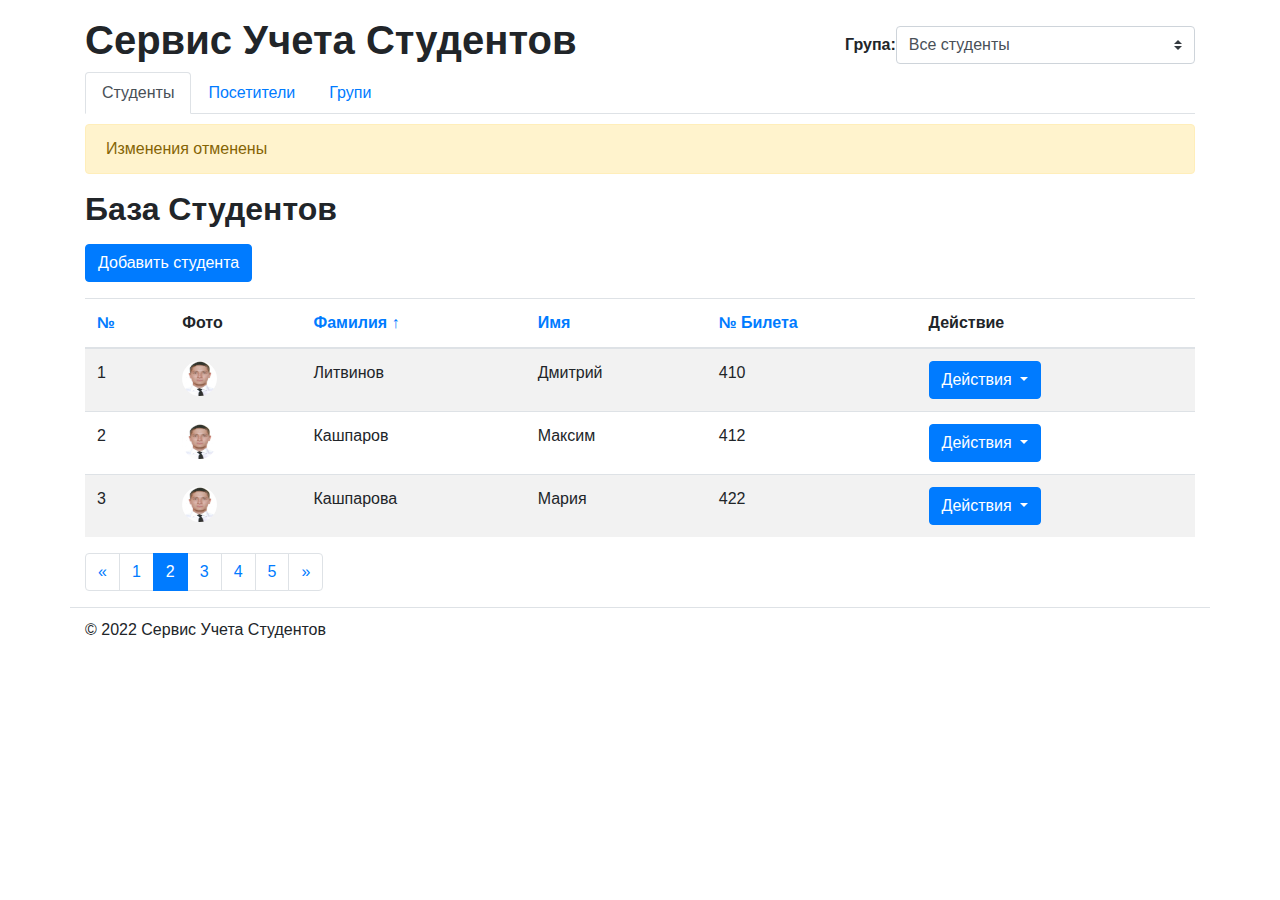
<file: student_proj/static/index.html>
<!DOCTYPE html>
<html lang="ru">
    <head>
        <meta charset="UTF-8">
        <title>Сервис учета студентов</title>
        <meta name="description"
              content="Система Учета Учебных Заведений">

        <!-- Include Style -->
        <link rel="stylesheet"
            href="https://cdn.jsdelivr.net/npm/bootstrap@4.4.1/dist/css/bootstrap.min.css"
            integrity="sha384-Vkoo8x4CGsO3+Hhxv8T/Q5PaXtkKtu6ug5TOeNV6gBiFeWPGFN9MuhOf23Q9Ifjh"
            crossorigin="anonymous">
        <link rel="stylesheet" href="./css/main.css">

<!--        <style type="text/css"> .col-sm-12, .col-sm-4, .col-sm-8 {border: 1px solid red;}</style>-->

    </head>
    <body>

        <!-- Start Container -->
        <div class="container">
            <!-- Start Header -->
            <div class="row mt-3" id="header">

                <!-- Logo -->
                <div class="col-sm-8">
                    <h1>Сервис Учета Студентов</h1>
                </div>
                <!-- Groups Selector -->
                <div class="col-sm-4 d-flex" id="group-selector">
                    <label for="group"><strong>Група:</strong></label>
                    <select class="custom-select" name="group" id="group">
                        <option value="">Все студенты</option>
                        <option value="">МтМ - 21, Литвинов Дмитрий (№ 254)</option>
                        <option value="">МтМ - 22, Виталий Подоба (№ 410)</option>
                    </select>
                </div>
            </div>
            <!-- End Header -->

            <!-- Start SubHeader -->
            <div class="row" id="sub-header">
                <div class="col-sm-12">
                    <ul class="nav nav-tabs">
                        <li class="nav-item">
                             <a class="nav-link active" aria-current="page" href="#">Студенты</a>
                        </li>
                        <li class="nav-item">
                            <a class="nav-link" href="#">Посетители</a>
                        </li>
                        <li class="nav-item">
                            <a class="nav-link" href="#">Групи</a>
                        </li>
                    </ul>
                </div>
            </div>
            <!-- End SubHeader -->

            <!-- Start Main Page Content -->
            <div class="row" id="content-columns">
                <div class="col-sm-12" id="content-column">

                    <!--Status Message-->
                    <div class="alert alert-warning" role="alert">
                        Изменения отменены
                    </div>

                    <h2 class="my-3">База Студентов</h2>

                    <!-- Add Student Button -->
                    <a class="btn btn-primary mb-3" href="#" role="button">
                        Добавить студента
                    </a>
                    <!-- Start Students Listing -->
                    <table class="table table-hover table-striped">
                        <thead>
                            <tr>
                                <th><a href="">№</a></th>
                                <th>Фото</th>
                                <th><a href="">Фамилия &uarr;</a></th>
                                <th><a href="#">Имя</a></th>
                                <th><a href="#">№ Билета</a></th>
                                <th>Действие</th>
                            </tr>
                        </thead>
                        <tbody>
                            <tr>
                                <td>1</td>
                                <td><img src="./img/Podoba.jpg" height="35" width="35" class="rounded-circle"></td>
                                <td>Литвинов</td>
                                <td>Дмитрий</td>
                                <td>410</td>
                                <td>
                                    <div class="dropdown">
                                        <button class="btn btn-primary dropdown-toggle" type="button" id="dropdownMenuButton" data-toggle="dropdown" aria-haspopup="true" aria-expanded="false">
                                            Действия
                                        </button>
                                        <div class="dropdown-menu" aria-labelledby="dropdownMenuButton">
                                            <a class="dropdown-item" href="#">Редактировать</a>
                                            <a class="dropdown-item" href="#">Посещения</a>
                                            <a class="dropdown-item" href="#">Удалить</a>
                                        </div>
</                                      div>
                                </td>
                            </tr>
                            <tr>
                                <td>2</td>
                                <td><img src="./img/Kashparov.jpg" height="35" width="35"  class="rounded-circle"></td>
                                <td>Кашпаров</td>
                                <td>Максим</td>
                                <td>412</td>
                                <td>
                                    <div class="dropdown">
                                        <button class="btn btn-primary dropdown-toggle" type="button" id="dropdownMenuButton" data-toggle="dropdown" aria-haspopup="true" aria-expanded="false">
                                            Действия
                                        </button>
                                        <div class="dropdown-menu" aria-labelledby="dropdownMenuButton">
                                            <a class="dropdown-item" href="#">Редактировать</a>
                                            <a class="dropdown-item" href="#">Посещения</a>
                                            <a class="dropdown-item" href="#">Удалить</a>
                                        </div>
</                                      div>
                                </td>
                            </tr>
                            <tr>
                                <td>3</td>
                                <td><img src="./img/Bohak.jpg" height="35" width="35"  class="rounded-circle"></td>
                                <td>Кашпарова</td>
                                <td>Мария</td>
                                <td>422</td>
                                <td>
                                    <div class="dropdown">
                                        <button class="btn btn-primary dropdown-toggle" type="button" id="dropdownMenuButton" data-toggle="dropdown" aria-haspopup="true" aria-expanded="false">
                                            Действия
                                        </button>
                                        <div class="dropdown-menu" aria-labelledby="dropdownMenuButton">
                                            <a class="dropdown-item" href="#">Редактировать</a>
                                            <a class="dropdown-item" href="#">Посещения</a>
                                            <a class="dropdown-item" href="#">Удалить</a>
                                        </div>
</                                      div>
                                </td>
                            </tr>
                        </tbody>
                    </table>
                    <nav aria-label="Page navigation example">
                      <ul class="pagination">
                        <li class="page-item">
                          <a class="page-link" href="#" aria-label="Previous">
                            <span aria-hidden="true">&laquo;</span>
                          </a>
                        </li>
                        <li class="page-item">
                            <a class="page-link" href="#">1</a>
                        </li>
                        <li class="page-item active">
                            <a class="page-link" href="#">2</a>
                        </li>
                        <li class="page-item">
                            <a class="page-link" href="#">3</a>
                        </li>
                        <li class="page-item">
                            <a class="page-link" href="#">4</a>
                        </li>
                        <li class="page-item">
                            <a class="page-link" href="#">5</a>
                        </li>
                        <li class="page-item">
                          <a class="page-link" href="#" aria-label="Next">
                            <span aria-hidden="true">&raquo;</span>
                          </a>
                        </li>
                      </ul>
                    </nav>
                    <!-- End Students Listing -->
                </div>
            </div>
            <!-- End Main Page Content -->

            <!-- Start Footer -->
            <div class="row" id="footer">
                <div class="col-sm-12">
                    &copy; 2022 Сервис Учета Студентов
                </div>
            </div>
            <!-- End Footer -->

        </div>
        <!-- End Container -->

        <!-- Optional JavaScript -->
        <!-- jQuery first, then Popper.js, then Bootstrap JS -->
        <script src="https://code.jquery.com/jquery-3.2.1.slim.min.js"
                integrity="sha384-KJ3o2DKtIkvYIK3UENzmM7KCkRr/rE9/Qpg6aAZGJwFDMVNA/GpGFF93hXpG5KkN"
                crossorigin="anonymous"></script>
        <script src="https://cdn.jsdelivr.net/npm/popper.js@1.12.9/dist/umd/popper.min.js"
                integrity="sha384-ApNbgh9B+Y1QKtv3Rn7W3mgPxhU9K/ScQsAP7hUibX39j7fakFPskvXusvfa0b4Q"
                crossorigin="anonymous"></script>
        <script src="https://cdn.jsdelivr.net/npm/bootstrap@4.0.0/dist/js/bootstrap.min.js"
                integrity="sha384-JZR6Spejh4U02d8jOt6vLEHfe/JQGiRRSQQxSfFWpi1MquVdAyjUar5+76PVCmYl"
                crossorigin="anonymous"></script>
    </body>
</html>
</file>
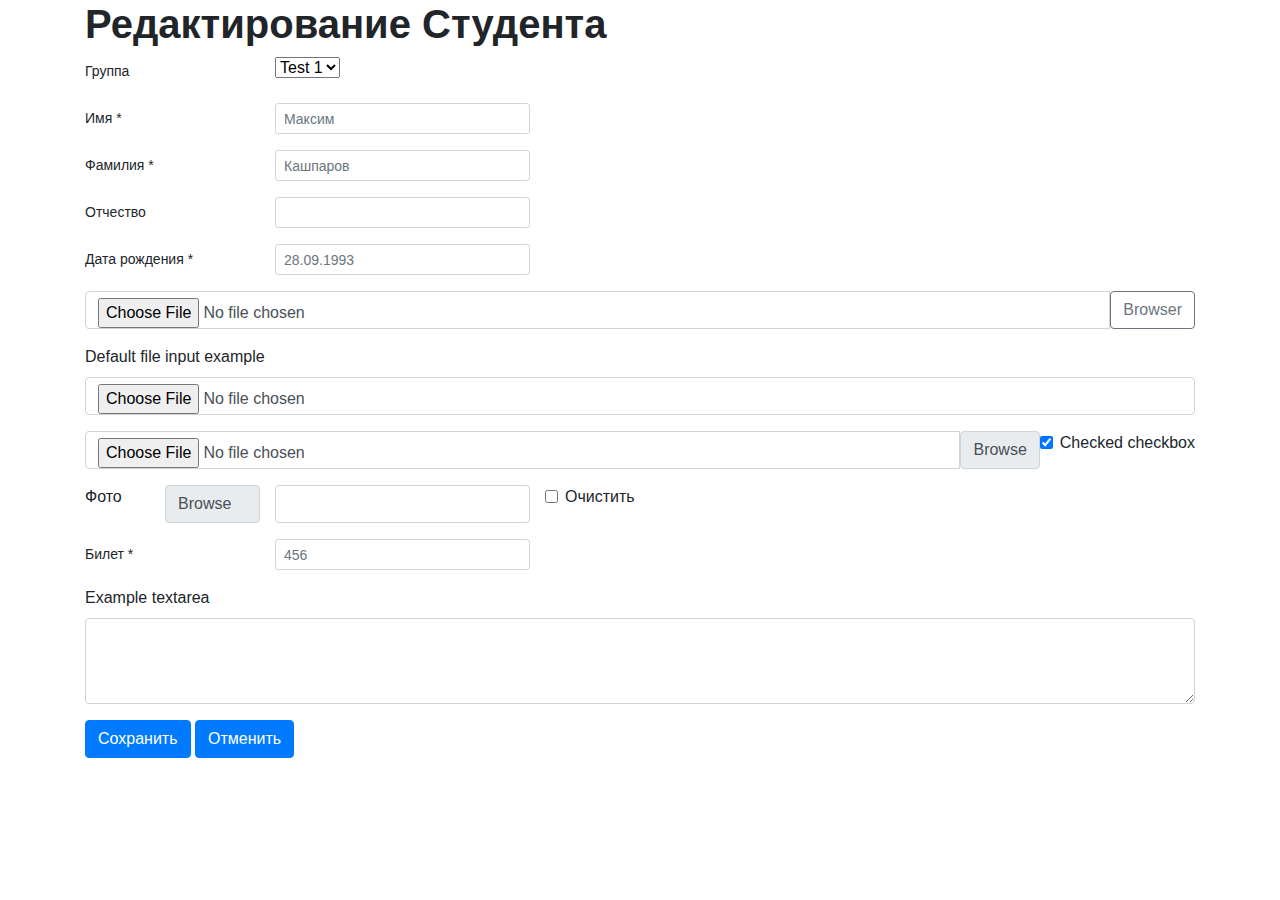
<file: student_proj/static/form.html>
<!DOCTYPE html>
<html lang="ru">
    <head>
        <meta charset="UTF-8">
        <title>Сервис учета студентов</title>
        <meta name="description"
              content="Система Учета Учебных Заведений">

        <!-- Include Style -->
        <link rel="stylesheet"
            href="https://cdn.jsdelivr.net/npm/bootstrap@4.4.1/dist/css/bootstrap.min.css"
            integrity="sha384-Vkoo8x4CGsO3+Hhxv8T/Q5PaXtkKtu6ug5TOeNV6gBiFeWPGFN9MuhOf23Q9Ifjh"
            crossorigin="anonymous">
        <link rel="stylesheet" href="./css/formcss.css">

<!--        <style type="text/css"> .col-sm-12, .col-sm-4, .col-sm-8 {border: 1px solid red;}</style>-->

    </head>

    <body>

    <div class="container ">

        <h1>Редактирование Студента </h1>

        <!--Start Group-->
            <div class="row mb-3">
                  <label for="colFormLabelSm" class="col-sm-2 col-form-label col-form-label-sm">Группа</label>
                  <div class="col-sm-3">
                    <select class="form-select" id="group">
                        <option selected>Test 1</option>
                        <option value="1">One</option>
                        <option value="2">Two</option>
                        <option value="3">Three</option>
                    </select>
                  </div>
            </div>
        <!--End Group-->

        <!-- Start Name-->
            <div class="row mb-3">
              <label for="colFormLabelSm" class="col-sm-2 col-form-label col-form-label-sm">Имя *</label>
              <div class="col-sm-3">
                <input type="email" class="form-control form-control-sm" id="colFormLabelSm" placeholder="Максим">
              </div>
            </div>
         <!-- End Name-->

        <!-- Start Second Name-->
            <div class="row mb-3">
              <label for="colFormLabelSm" class="col-sm-2 col-form-label col-form-label-sm">Фамилия *</label>
              <div class="col-sm-3">
                <input type="email" class="form-control form-control-sm" id="colFormLabelSm" placeholder="Кашпаров">
              </div>
            </div>
         <!-- End Second Name-->

        <!-- Start Father Name-->
            <div class="row mb-3">
              <label for="colFormLabelSm" class="col-sm-2 col-form-label col-form-label-sm">Отчество</label>
              <div class="col-sm-3">
                <input type="email" class="form-control form-control-sm" id="colFormLabelSm" placeholder=" ">
              </div>
            </div>
        <!-- End Father Name-->

        <!-- Start Birthday-->
            <div class="row mb-3">
              <label for="colFormLabelSm" class="col-sm-2 col-form-label col-form-label-sm"> Дата рождения *</label>
              <div class="col-sm-3">
                <input type="email" class="form-control form-control-sm" id="colFormLabelSm" placeholder="28.09.1993">
              </div>
            </div>
        <!-- End Birthday-->

        <!-- Start Change-->
            <div class="input-group mb-3">
              <input type="file" class="form-control" id="inputGroupFile04" aria-describedby="inputGroupFileAddon04" aria-label="Upload">
              <button class="btn btn-outline-secondary" type="button" id="inputGroupFileAddon04">Browser</button>
            </div>
        <!-- End Change-->

            <div class="mb-3" >
                <label for="formFile" class="form-label">Default file input example</label>
                <input class="form-control" type="file" id="formFile">
            </div>

        <!-- Start Push Photo-->
            <div class="input-group mb-3">
              <input type="file" class="form-control" id="inputGroupFile10">
              <label class="input-group-text" for="inputGroupFile10">Browse</label>
                <div class="form-check">
                  <input class="form-check-input" type="checkbox" value="" id="flexCheckChecked" checked>
                  <label class="form-check-label" for="flexCheckChecked">
                    Checked checkbox
                  </label>
                </div>
            </div>
        <!-- End Push Photo-->

        <!-- Test -->
        <div class="row mb-3" >
            <label for="test" class="col-sm-1"> Фото</label>
            <label class="input-group-text col-sm-1" for="test">Browse</label>
            <div class="col-sm-3">
                <input type="photo" class="form-control " value=" " id="test">
            </div>

            <div class="form-check col-sm-2">
                <input class="form-check-input" type="checkbox" value="" id="flexCheckChecked" >
                <label class="form-check-label" for="flexCheckChecked">
                    Очистить
                </label>
            </div>

        </div>
        <!-- Test -->

        <!-- Start Bilet-->
            <div class="row mb-3">
                <label for="colFormLabelSm" class="col-sm-2 col-form-label col-form-label-sm">Билет *</label>
                <div class="col-sm-3">
                    <input type="email" class="form-control form-control-sm" id="colFormLabelSm" placeholder="456">
                </div>
            </div>
        <!-- End Bilet-->

        <!-- Start Comment-->
            <div class="mb-3">
                <label for="exampleFormControlTextarea1" class="form-label">Example textarea</label>
                <textarea class="form-control" id="exampleFormControlTextarea1" rows="3"></textarea>
            </div>
        <!-- End Comment-->

        <!--Start Button Saved-->
            <button type="button" class="btn btn-primary">Сохранить</button>
        <!--Start Button Saved-->

        <!--Start Button Cancel-->
            <button type="button" class="btn btn-primary">Отменить</button>
        <!--End Button Cancel-->

    </div>
        <!-- Optional JavaScript -->
        <!-- jQuery first, then Popper.js, then Bootstrap JS -->
        <script src="https://code.jquery.com/jquery-3.2.1.slim.min.js"
                integrity="sha384-KJ3o2DKtIkvYIK3UENzmM7KCkRr/rE9/Qpg6aAZGJwFDMVNA/GpGFF93hXpG5KkN"
                crossorigin="anonymous"></script>
        <script src="https://cdn.jsdelivr.net/npm/popper.js@1.12.9/dist/umd/popper.min.js"
                integrity="sha384-ApNbgh9B+Y1QKtv3Rn7W3mgPxhU9K/ScQsAP7hUibX39j7fakFPskvXusvfa0b4Q"
                crossorigin="anonymous"></script>
        <script src="https://cdn.jsdelivr.net/npm/bootstrap@4.0.0/dist/js/bootstrap.min.js"
                integrity="sha384-JZR6Spejh4U02d8jOt6vLEHfe/JQGiRRSQQxSfFWpi1MquVdAyjUar5+76PVCmYl"
                crossorigin="anonymous"></script>
    </body>
</file>
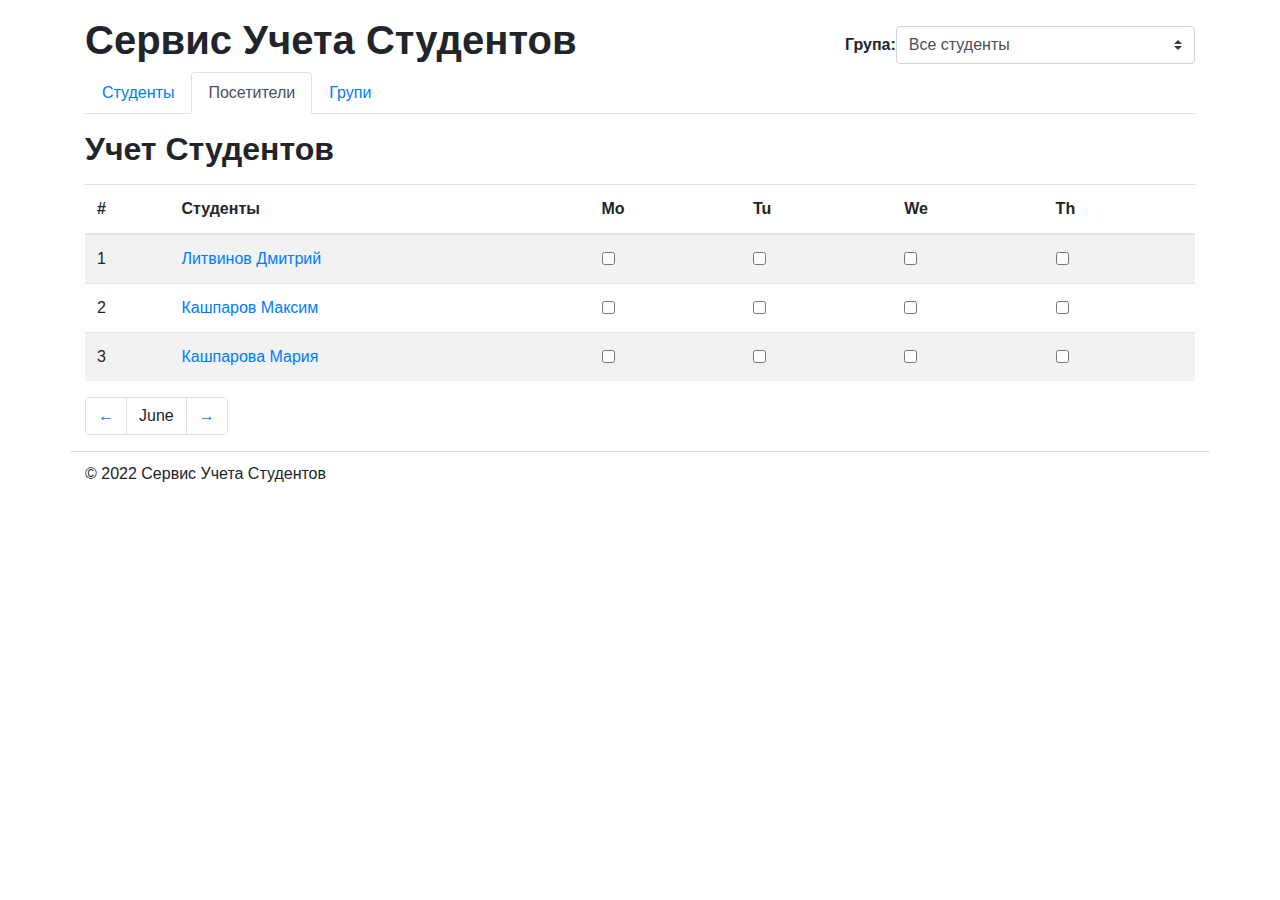
<file: student_proj/static/visit.html>
<!DOCTYPE html>
<html lang="ru">
    <head>
        <meta charset="UTF-8">
        <title>Сервис учета студентов</title>
        <meta name="description"
              content="Система Учета Учебных Заведений">

        <!-- Include Style -->
        <link rel="stylesheet"
            href="https://cdn.jsdelivr.net/npm/bootstrap@4.4.1/dist/css/bootstrap.min.css"
            integrity="sha384-Vkoo8x4CGsO3+Hhxv8T/Q5PaXtkKtu6ug5TOeNV6gBiFeWPGFN9MuhOf23Q9Ifjh"
            crossorigin="anonymous">
        <link rel="stylesheet" href="./css/main.css">

<!--        <style type="text/css"> .col-sm-12, .col-sm-4, .col-sm-8 {border: 1px solid red;}</style>-->

    </head>
    <body>

        <!-- Start Container -->
        <div class="container">
            <!-- Start Header -->
            <div class="row mt-3" id="header">

                <!-- Logo -->
                <div class="col-sm-8">
                    <h1>Сервис Учета Студентов</h1>
                </div>
                <!-- Groups Selector -->
                <div class="col-sm-4 d-flex" id="group-selector">
                    <label for="group"><strong>Група:</strong></label>
                    <select class="custom-select" name="group" id="group">
                        <option value="">Все студенты</option>
                        <option value="">МтМ - 21, Литвинов Дмитрий (№ 254)</option>
                        <option value="">МтМ - 22, Виталий Подоба (№ 410)</option>
                    </select>
                </div>
            </div>
            <!-- End Header -->

            <!-- Start SubHeader -->
            <div class="row" id="sub-header">
                <div class="col-sm-12">
                    <ul class="nav nav-tabs">
                        <li class="nav-item">
                             <a class="nav-link" aria-current="page" href="#">Студенты</a>
                        </li>
                        <li class="nav-item">
                            <a class="nav-link active" href="#">Посетители</a>
                        </li>
                        <li class="nav-item">
                            <a class="nav-link" href="#">Групи</a>
                        </li>
                    </ul>
                </div>
            </div>
            <!-- End SubHeader -->

            <!-- Start Main Page Content -->
            <div class="row" id="content-columns">
                <div class="col-sm-12" id="content-column">

                    <!--Status Message-->

                    <h2 class="my-3">Учет Студентов</h2>

                    <!-- Carusel -->
                    <div class="carousel-inner">
                        <div class="carousel-caption">
                            regg
                        </div>
                        <div class="carousel-caption active">
                            regg
                        </div>
                    </div>
                    <!-- Start Students Listing -->
                    <table class="table table-hover table-striped">
                        <thead>
                            <tr>
                                <th>#</th>
                                <th>Студенты</th>
                                <th>Mo</th>
                                <th>Tu</th>
                                <th>We</th>
                                <th>Th</th>
                            </tr>
                        </thead>
                        <tbody>
                            <tr>
                                <td>1</td>
                                <td><a href=" "> Литвинов Дмитрий </a></td>
                                <td>
                                    <div class="form-check col-sm-2">
                                        <input class="form-check-input" type="checkbox" value="" id="flexCheckChecked" >
                                    </div>
                                </td>
                                <td>
                                    <div class="form-check col-sm-2">
                                        <input class="form-check-input" type="checkbox" value="" id="flexCheckChecked" >
                                    </div>
                                </td>
                                <td>
                                    <div class="form-check col-sm-2">
                                        <input class="form-check-input" type="checkbox" value="" id="flexCheckChecked" >
                                    </div>
                                </td>
                                <td>
                                    <div class="form-check col-sm-2">
                                        <input class="form-check-input" type="checkbox" value="" id="flexCheckChecked" >
                                    </div>
                                </td>
                            </tr>

                            <tr>
                                <td>2</td>
                                <td><a href=" "> Кашпаров Максим </a></td>
                                <td>
                                    <div class="form-check col-sm-2">
                                        <input class="form-check-input" type="checkbox" value="" id="flexCheckChecked" >
                                    </div>
                                </td>
                                <td>
                                    <div class="form-check col-sm-2">
                                        <input class="form-check-input" type="checkbox" value="" id="flexCheckChecked" >
                                    </div>
                                </td>
                                <td>
                                    <div class="form-check col-sm-2">
                                        <input class="form-check-input" type="checkbox" value="" id="flexCheckChecked" >
                                    </div>
                                </td>
                                <td>
                                    <div class="form-check col-sm-2">
                                        <input class="form-check-input" type="checkbox" value="" id="flexCheckChecked" >
                                    </div>
                                </td>
                            </tr>

                            <tr>
                                <td>3</td>
                                <td><a href=" "> Кашпарова Мария </a></td>
                                <td>
                                    <div class="form-check col-sm-2">
                                        <input class="form-check-input" type="checkbox" value="" id="flexCheckChecked" >
                                    </div>
                                </td>
                                <td>
                                    <div class="form-check col-sm-2">
                                        <input class="form-check-input" type="checkbox" value="" id="flexCheckChecked" >
                                    </div>
                                </td>
                                <td>
                                    <div class="form-check col-sm-2">
                                        <input class="form-check-input" type="checkbox" value="" id="flexCheckChecked" >
                                    </div>
                                </td>
                                <td>
                                    <div class="form-check col-sm-2">
                                        <input class="form-check-input" type="checkbox" value="" id="flexCheckChecked" >
                                    </div>
                                </td>
                            </tr>
                        </tbody>
                    </table>

                    <nav aria-label="Page navigation example">
                      <ul class="pagination">
                        <li class="page-item">
                          <a class="page-link" href="#" aria-label="Previous">
                            <span aria-hidden="true">&larr;</span>
                          </a>
                        </li>
                        <li class="page-item">
                            <a class="page-link">June</a>
                        </li>
                        <li class="page-item">
                          <a class="page-link" href="#" aria-label="Next">
                            <span aria-hidden="true">&rarr;</span>
                          </a>
                        </li>
                      </ul>
                    </nav>

                    <!-- End Students Listing -->
                </div>
            </div>
            <!-- End Main Page Content -->

            <!-- Start Footer -->
            <div class="row" id="footer">
                <div class="col-sm-12">
                    &copy; 2022 Сервис Учета Студентов
                </div>
            </div>
            <!-- End Footer -->

        </div>
        <!-- End Container -->

        <!-- Optional JavaScript -->
        <!-- jQuery first, then Popper.js, then Bootstrap JS -->
        <script src="https://code.jquery.com/jquery-3.2.1.slim.min.js"
                integrity="sha384-KJ3o2DKtIkvYIK3UENzmM7KCkRr/rE9/Qpg6aAZGJwFDMVNA/GpGFF93hXpG5KkN"
                crossorigin="anonymous"></script>
        <script src="https://cdn.jsdelivr.net/npm/popper.js@1.12.9/dist/umd/popper.min.js"
                integrity="sha384-ApNbgh9B+Y1QKtv3Rn7W3mgPxhU9K/ScQsAP7hUibX39j7fakFPskvXusvfa0b4Q"
                crossorigin="anonymous"></script>
        <script src="https://cdn.jsdelivr.net/npm/bootstrap@4.0.0/dist/js/bootstrap.min.js"
                integrity="sha384-JZR6Spejh4U02d8jOt6vLEHfe/JQGiRRSQQxSfFWpi1MquVdAyjUar5+76PVCmYl"
                crossorigin="anonymous"></script>
    </body>
</html>
</file>
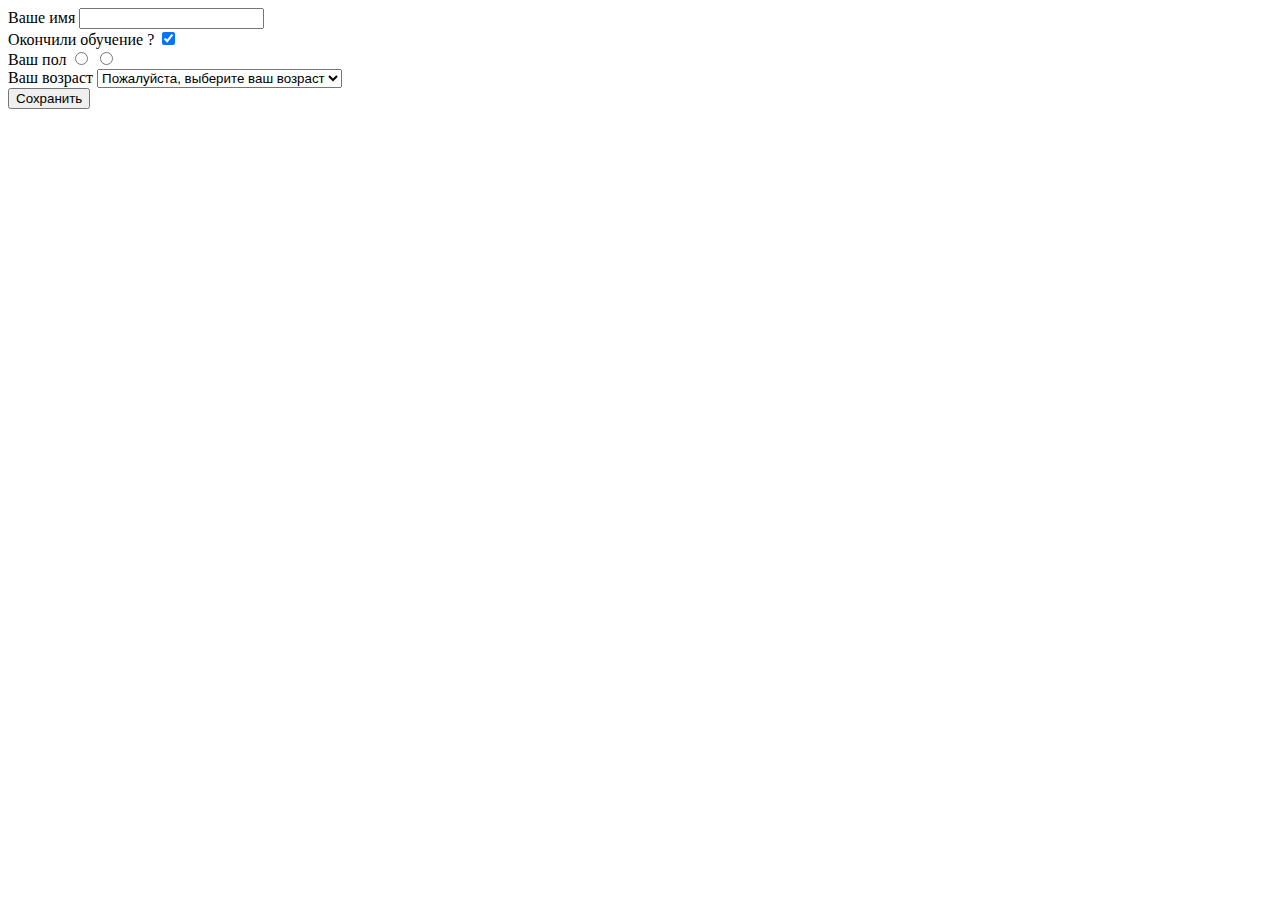
<file: student_proj/students/templates/students/form.html>
<!DOCTYPE html>
<html lang="ru">
<head>
	<meta charset="UTF-8">
	<title>Форма</title>
</head>
<body>
	<form action="/submit_form.html" method="post" enctype="multipart/form-data" name="myform">

		<input type="hidden" value="27" name="student_id">

		<div>
			<label for="first_name">Ваше имя</label>
			<input type="text" value="" name="first_name" id="first_name">
		</div>

		<div>
			<label for="graduated">Окончили обучение ?</label>
			<input type="checkbox" checked="1" name="graduated" value="1" id="graduated">
		</div>

		<div>
			<label for="gender">Ваш пол</label>
			<input type="radio" name="gender" value="male" id="gender">
			<input type="radio" name="gender" value="female">
		</div>

		<div>
			<label for="age">Ваш возраст</label>
			<select name="age" id="age">
				<option value="">
					Пожалуйста, выберите ваш возраст
				</option>
				<option value="10">Больше чем 10</option>
				<option value="20">Больше чем 20</option>
			</select>
		</div>

		<input type="submit" name="save_button" value="Сохранить">

	</form>
</body>
</html>
</file>
<file: student_proj/static/css/main.css>
/* Global Styles */
h1, h2, h3, h4, h5, h6 {
    font-weight: bold;
}

.alert {
    margin: 10px 0 5px 0;
}

#footer {
    border-top: 1px solid #dee2e6;
    padding-top: 10px;
}

/* Groups Selector */
#group-selector {
    margin-top: 10px;
}

#group-selector label {
    line-height: calc(1.5em + .75rem + 2px);
}

/* Table Styles */
.table td {
    vertical-algin: middle;
}
</file>
<file: student_proj/static/css/formcss.css>
/* Global Styles */
h1, h2, h3, h4, h5, h6 {
    font-weight: bold;
}

#formFile {
    $input-placeholder-color:               $gray-600;


}
</file>
